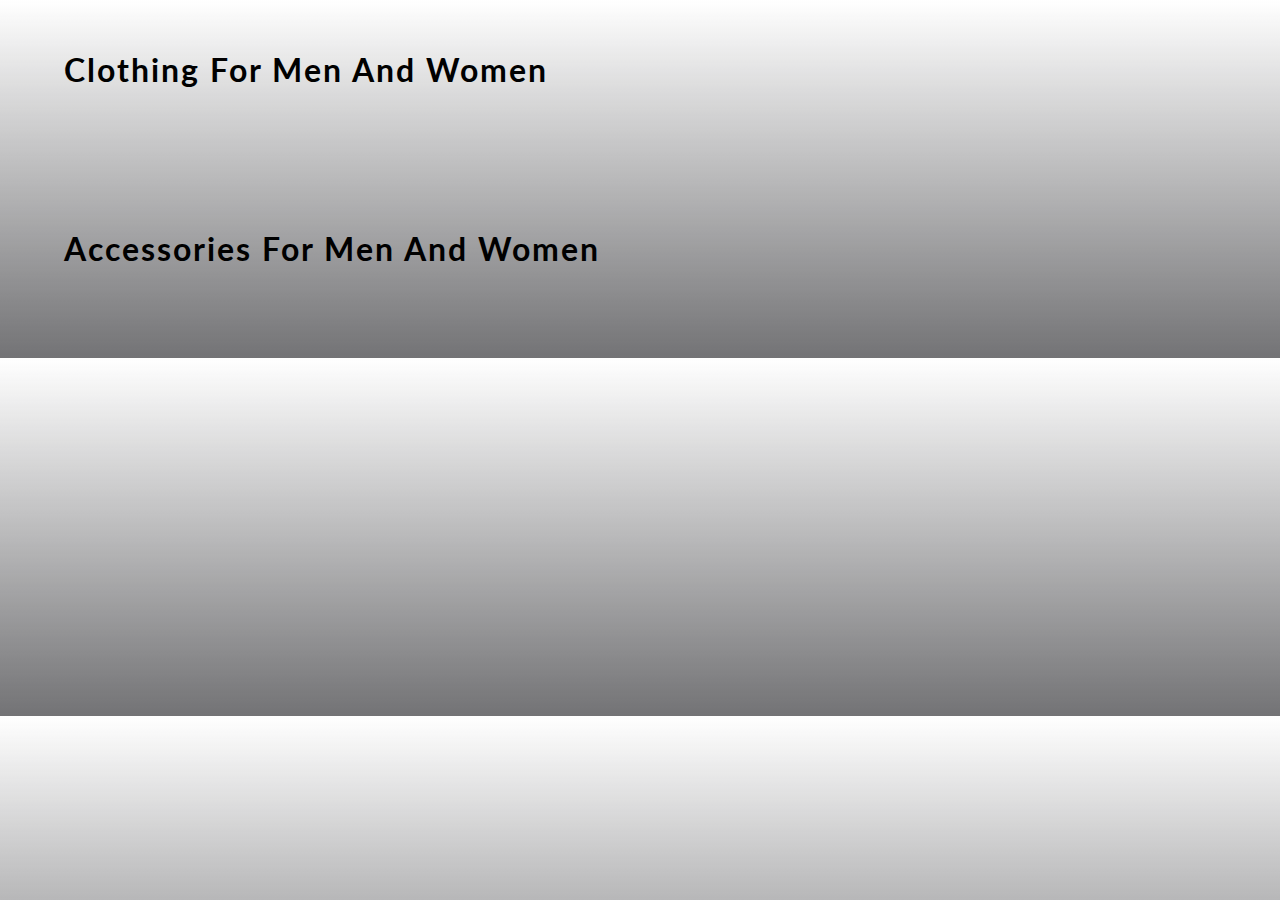
<file: content.html>
<!DOCTYPE html>
<html lang="en">
<head>
    <meta charset="UTF-8">
    <meta name="viewport" content="width=device-width, initial-scale=1.0">
    <meta http-equiv="X-UA-Compatible" content="ie=edge">
    <title> CONTENT | E-COMMERCE WEBSITE BY NAVNEET </title>
    <link href="https://fonts.googleapis.com/css?family=Lato&display=swap" rel="stylesheet">
    <!-- favicon -->
    <link rel="icon" href="https://yt3.ggpht.com/a/AGF-l78km1YyNXmF0r3-0CycCA0HLA_i6zYn_8NZEg=s900-c-k-c0xffffffff-no-rj-mo" type="image/gif" sizes="16x16">

    <link rel="stylesheet" href="css/content.css">

</head>
<body>
    <div id="mainContainer">

        <h1> clothing for men and women </h1>
        <div id="containerClothing">
            <!-- JS rendered code -->
        </div>

        <h1> accessories for men and women </h1>
        <div id="containerAccessories">
            <!-- JS rendered code -->
        </div>
    </div>
</body>
<script src="content.js"></script>
</html>
</file>
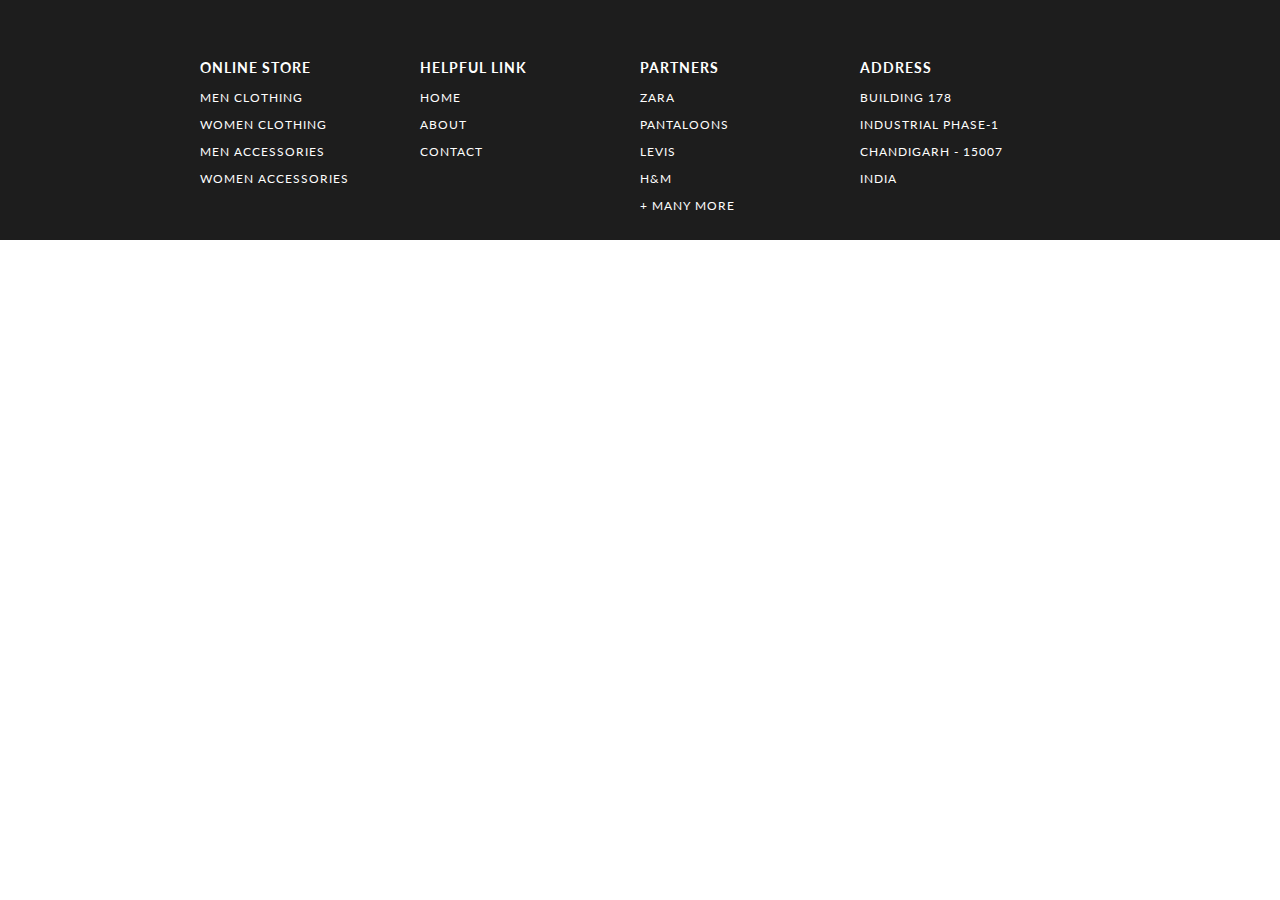
<file: footer.html>
<!DOCTYPE html>
<html lang="en">
<head>
    <meta charset="UTF-8">
    <meta name="viewport" content="width=device-width, initial-scale=1.0">
    <meta http-equiv="X-UA-Compatible" content="ie=edge">
    <title> FOOTER | E-COMMERCE WEBSITE BY NAVNEET </title>
    <!-- EXTERNAL LINKS -->
    <link href="https://fonts.googleapis.com/css?family=Source+Sans+Pro:300,400" rel="stylesheet">
    <link href="https://fonts.googleapis.com/css?family=Lato&display=swap" rel="stylesheet">
    <link rel="stylesheet" href="css/footer.css">
</head>

<body>
    <footer>
        <section>    
            <div id="containerFooter">
                
                <div id="webFooter">
                    <h3> online store </h3>
                    <p> men clothing </p>
                    <p> women clothing </p>
                    <p> men accessories </p>
                    <p> women accessories </p>
                </div>
                <div id="webFooter">
                    <h3> helpful link </h3>
                    <p> home </p>
                    <p> about </p>
                    <p> contact </p>
                </div>
                <div id="webFooter">
                    <h3> partners </h3>
                    <p> zara </p>
                    <p> pantaloons </p>
                    <p> levis </p>
                    <p> H&M </p>
                    <p> + many more </p>
                </div>
                <div id="webFooter">
                    <h3> address </h3>
                    <p> building 178 </p>
                    <p> industrial phase-1 </p>
                    <p> chandigarh - 15007 </p>
                    <p> india </p>
                </div>
            </div>
        </section>

    </footer>

</body>
</html>
</file>
<file: css/content.css>
body
{
    margin: 0;
    font-family: 'Lato', sans-serif;
    background:linear-gradient(to top,rgba(77, 77, 80, 0.788),white) ;
}
h1
{
    width: 90%;
    margin: auto;
    padding: 50px 0;
    letter-spacing: 2px;
    font-weight: 700;
    text-transform: capitalize;
}
#containerClothing, #containerAccessories
{
    display: grid;
    grid-gap: 70px 20px;
    grid-template-columns: repeat(6, 1fr);
    width: 90%;
    margin: auto;
    padding-bottom: 40px;
}
#box 
{
    width: 100%;
    background-color: white;
    align-content: center;
    border-radius: 10px;
    box-shadow: 1px 2px 6px 2px rgb(77, 74, 74);
}
#box:hover
{
    box-shadow: 1px 2px 2px 0 rgb(177, 176, 176);
}
#containerClothing img
{
    width: 100%;
    border-top-left-radius: 10px;
    border-top-right-radius: 10px;
}
#containerAccessories img
{
    width: 100%;
    border-top-left-radius: 10px;
    border-top-right-radius: 10px;
}
#details
{
    padding: 0 15px;
    text-transform: capitalize;
}
#box a 
{
    text-decoration: none;
    color: rgb(29, 29, 29);
}
h3
{
    font-size: 16px;
}
h4
{
    font-weight: 100;
}
h2
{
    color: rgb(3, 94, 94);
}

/* ----------------------------- MEDIA QUERY --------------------------- */

@media(max-width: 1070px)
{
    h1
    {
        font-size: 25px;
    }
    #containerClothing, #containerAccessories
    {
        width: 95%;
        grid-gap: 10px;
    }
}
@media(max-width: 850px)
{
    h1 
    {
        width: 80%;
    }
    #containerClothing, #containerAccessories
    {
        display: grid;
        grid-gap: 70px 20px;
        grid-template-columns: repeat(3, 1fr);
        width: 80%;
    }    
}
@media(max-width: 650px)
{
    h1
    {
        font-size: 20px;
    }
    h1 
    {
        width: 90%;
    }
    #containerClothing, #containerAccessories
    {
        width: 90%;
    }
}
@media(max-width: 600px)
{
    h1 
    {
        width: 70%;
    }
    #containerClothing, #containerAccessories
    {
        width: 70%;
    }
}
@media(max-width: 505px)
{
    h1 
    {
        width: 80%;
    }
    #containerClothing, #containerAccessories
    {
        width: 80%;
        grid-template-columns: repeat(2, 1fr);
    }
}
</file>
<file: css/footer.css>
body
{
    margin: 0;
    font-family: 'Lato', sans-serif;
}

#containerFooter
{
    width: 100%;
    background-color: rgb(29, 29, 29);
    color: white;
    letter-spacing: 1px;
    display: grid;
    grid-template-columns: repeat(4, 1fr);
    text-transform: uppercase;
    font-size: 15px;
    padding: 10px 300px;
    box-sizing: border-box;
}
#containerFooter h3:hover, #containerFooter p:hover
{
    color: lightslategray;
    cursor: pointer;
}
#webFooter
{
    padding-top: 30px;
    font-size: 12px;
}

/* ----------------------------- MEDIA QUERY --------------------------- */

@media(max-width: 1350px)
{
    #containerFooter
    {
        padding: 15px 200px;
    }
}
@media(max-width: 1166px)
{
    #containerFooter
    {
        padding: 15px 100px;
    }
}
@media(max-width: 950px)
{
    #containerFooter
    {
        padding: 15px 50px;
    }
}
@media(max-width: 850px)
{
    #containerFooter
    {
        font-size: 13px;
    }
    #webFooter
    {
        font-size: 10px;
    }
}
@media(max-width: 750px)
{
    #containerFooter
    {
        display: grid;
        grid-template-columns: 1fr 1fr;
        padding: 15px 100px;
    }
    #webFooter
    {
        padding: 15px 20px;
    }
}
@media(max-width: 540px)
{
    #containerFooter
    {
        padding: 0 25px;
    }
}
</file>
